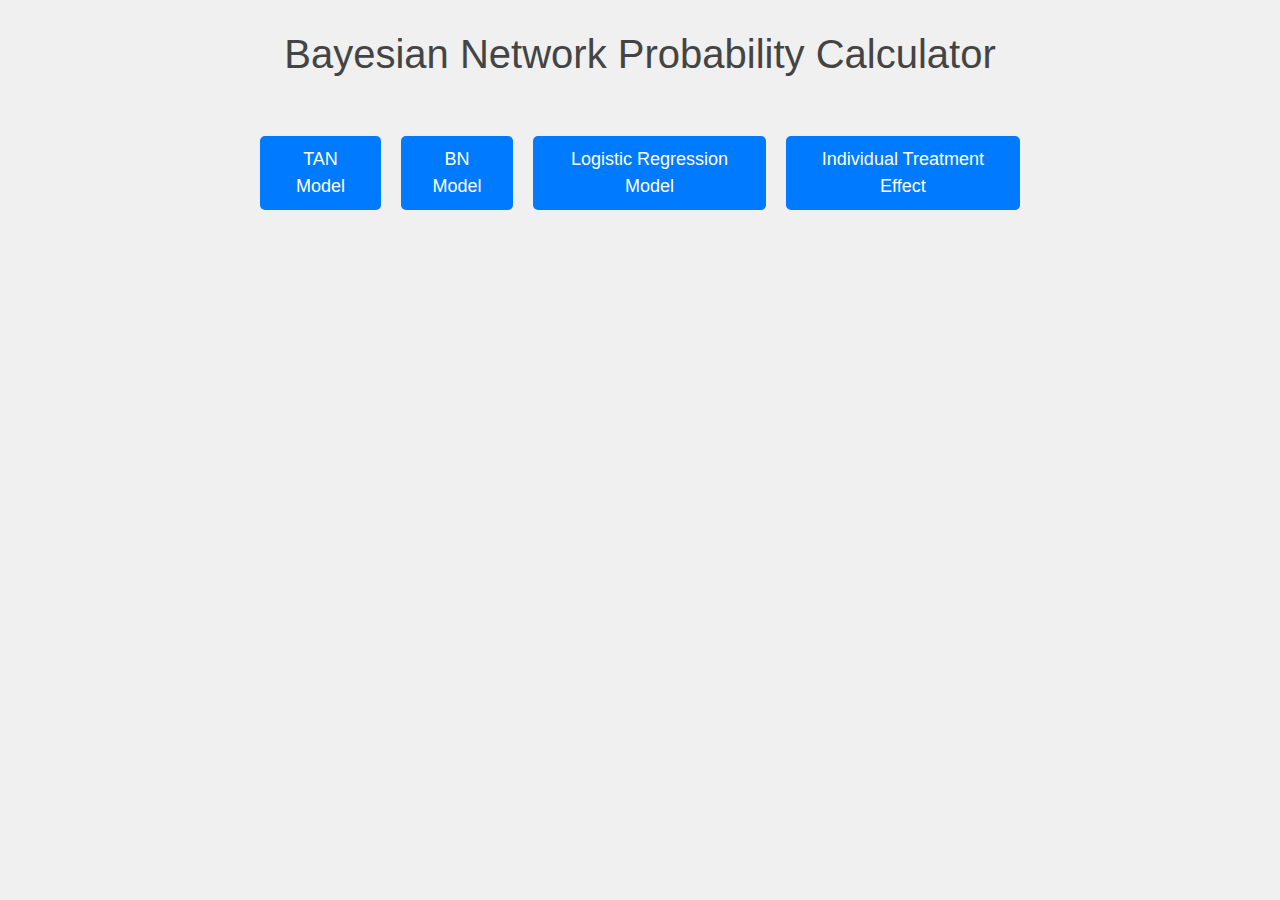
<file: templates/index.html>
<!DOCTYPE html>
<html lang="en">
<head>
    <meta charset="UTF-8">
    <meta name="viewport" content="width=device-width, initial-scale=1.0">
    <title>Bayesian Network Probability Calculator</title>
    <link href="https://cdn.jsdelivr.net/npm/bootstrap@5.3.0-alpha1/dist/css/bootstrap.min.css" rel="stylesheet">
    <style>
        body {
            font-family: Arial, sans-serif;
            max-width: 800px;
            margin: 0 auto;
            background-color: #f0f0f0;
            line-height: 1.6;
        }

        h1 {
            text-align: center;
            padding: 30px;
            color: #444;
        }

        .button-container {
            display: flex;
            justify-content: center;
            gap: 20px;
            padding: 20px;
        }

        .btn {
            padding: 10px 20px;
            background-color: #007BFF;
            color: #fff;
            border: none;
            border-radius: 5px;
            cursor: pointer;
            font-size: 18px;
            transition: background-color 0.3s ease;
            text-decoration: none;
        }

        .btn:hover {
            background-color: #0056B3;
        }
    </style>
</head>
<body>
    <h1>Bayesian Network Probability Calculator</h1>
    
    <div class="button-container">
        <a href="/TAN" class="btn">TAN Model</a>
        <a href="/BN" class="btn">BN Model</a>
        <a href="/logreg" class="btn">Logistic Regression Model</a>
        <a href="/ite" class="btn">Individual Treatment Effect</a>
    </div>

    <script src="https://cdn.jsdelivr.net/npm/@popperjs/core@2.11.6/dist/umd/popper.min.js"></script>
    <script src="https://cdn.jsdelivr.net/npm/bootstrap@5.3.0-alpha1/dist/js/bootstrap.min.js"></script>
</body>
</html>
</file>
